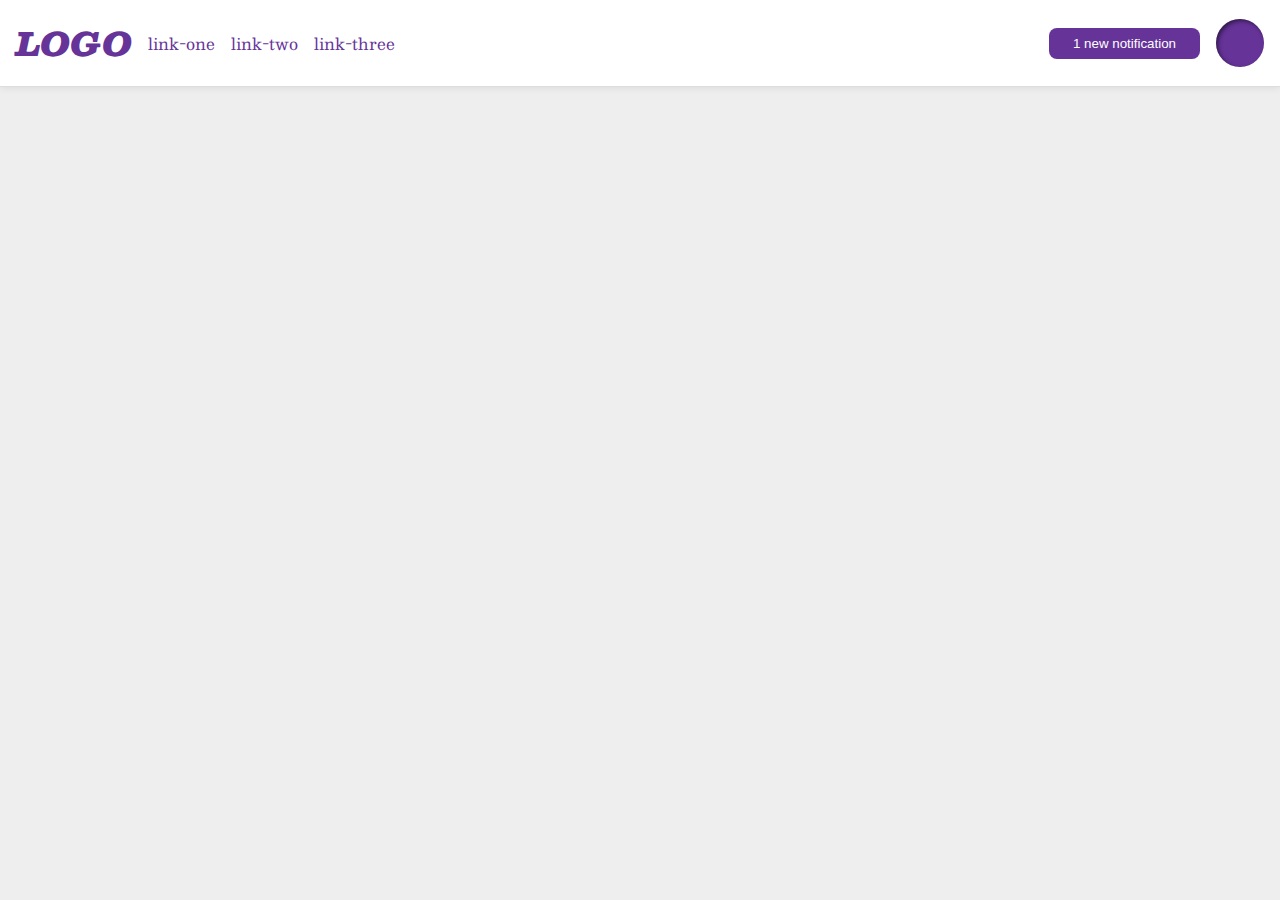
<file: flex/03-flex-header-2/index.html>
<!DOCTYPE html>
<html lang="en">
  <head>
    <meta charset="UTF-8">
    <meta http-equiv="X-UA-Compatible" content="IE=edge">
    <meta name="viewport" content="width=device-width, initial-scale=1.0">
    <title>Flex Header 2</title>
    <link rel="stylesheet" href="style.css">
  </head>
  <body>
    <div class="header">
      <div class="left">
        <div class="logo">
          LOGO
        </div>
        <ul class="links">
          <li><a href="google.com">link-one</a></li>
          <li><a href="google.com">link-two</a></li>
          <li><a href="google.com">link-three</a></li>
        </ul>
      </div>
      <div class="right">
        <button class="notifications">
          1 new notification
        </button>
        <div class="profile-image"></div>
      </div>
    </div>
  </body>
</html>
</file>
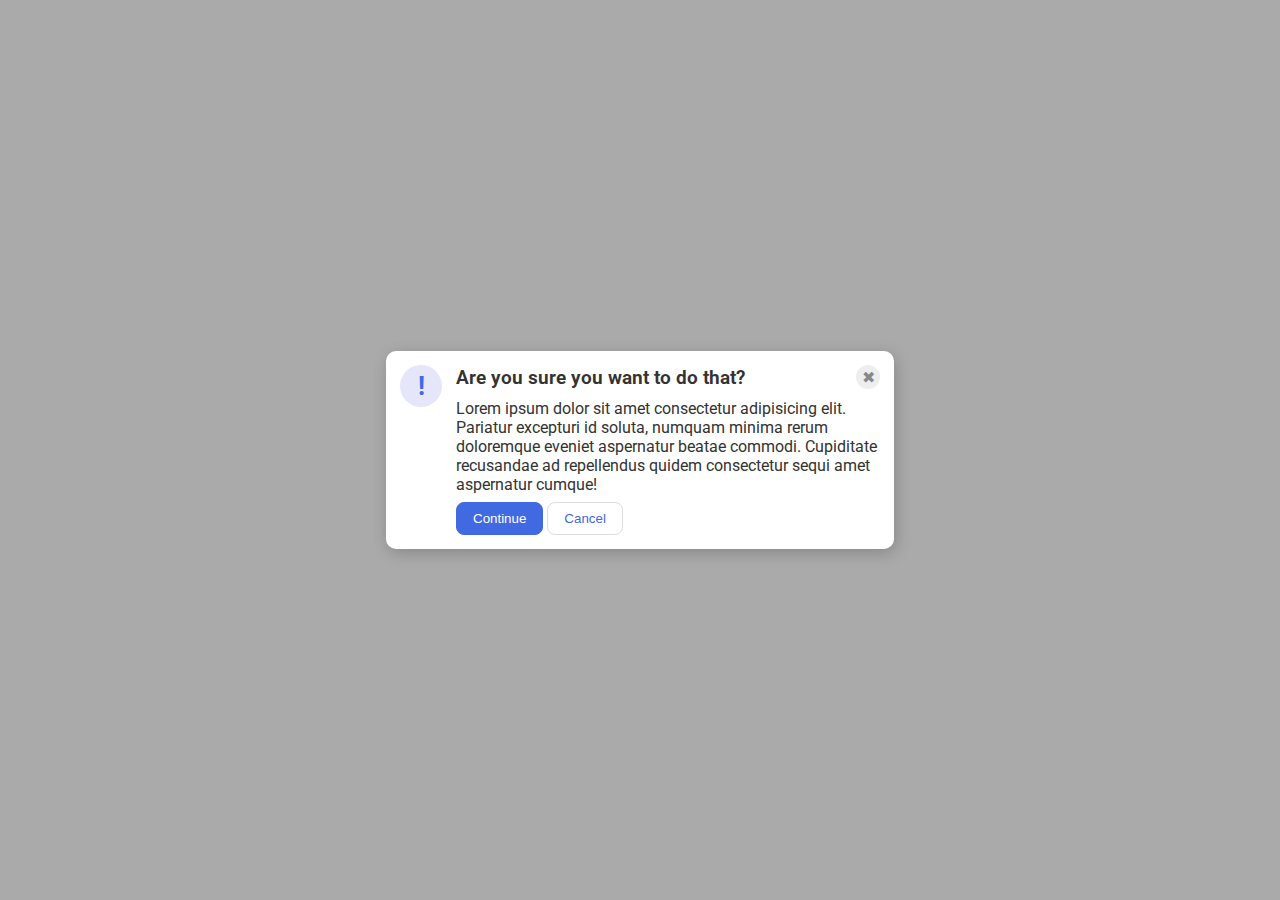
<file: flex/05-flex-modal/index.html>
<!DOCTYPE html>
<html lang="en">
  <head>
    <meta charset="UTF-8">
    <meta http-equiv="X-UA-Compatible" content="IE=edge">
    <meta name="viewport" content="width=device-width, initial-scale=1.0">
    <link rel="stylesheet" href="style.css">
    <title>Modal</title>
  </head>
  <body>
    <div class="modal">
      <div class="icon">!</div>
      <div class="top">
        <div class="header">Are you sure you want to do that?
          <div class="close-button">✖</div>
        </div>
        <div class="text">Lorem ipsum dolor sit amet consectetur adipisicing elit. Pariatur excepturi id soluta, numquam minima rerum doloremque eveniet aspernatur beatae commodi. Cupiditate recusandae ad repellendus quidem consectetur sequi amet aspernatur cumque!</div>
        <button class="continue">Continue</button>
        <button class="cancel">Cancel</button>
      </div>
    </div>
  </body>
</html>
</file>
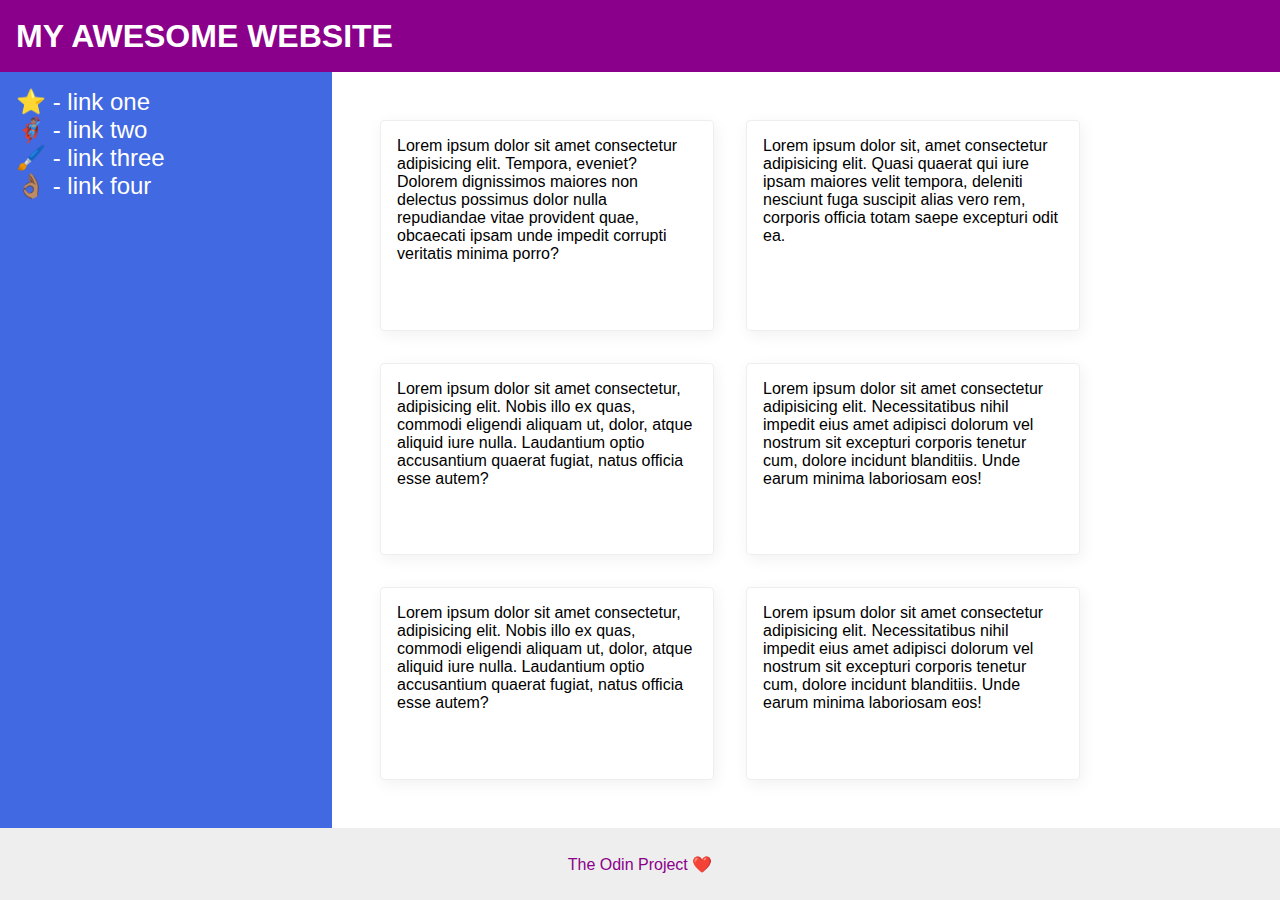
<file: flex/07-flex-layout-2/index.html>
<!DOCTYPE html>
<html lang="en">
  <head>
    <meta charset="UTF-8">
    <meta http-equiv="X-UA-Compatible" content="IE=edge">
    <meta name="viewport" content="width=device-width, initial-scale=1.0">
    <title>The Holy Grail</title>
    <link rel="stylesheet" href="style.css">
  </head>
  <body>
    <div class="header">
      MY AWESOME WEBSITE
    </div>
    <div class="body">
      <div class="sidebar">
        <ul>
          <li><a href="#">⭐ - link one</a></li>
          <li><a href="#">🦸🏽‍♂️ - link two</a></li>
          <li><a href="#">🖌️ - link three</a></li>
          <li><a href="#">👌🏽 - link four</a></li>
        </ul>
      </div>
        <div class="container">
          <div class="card">Lorem ipsum dolor sit amet consectetur adipisicing elit. Tempora, eveniet? Dolorem dignissimos maiores non delectus possimus dolor nulla repudiandae vitae provident quae, obcaecati ipsam unde impedit corrupti veritatis minima porro?</div>
          <div class="card">Lorem ipsum dolor sit, amet consectetur adipisicing elit. Quasi quaerat qui iure ipsam maiores velit tempora, deleniti nesciunt fuga suscipit alias vero rem, corporis officia totam saepe excepturi odit ea.</div>
          <div class="card">Lorem ipsum dolor sit amet consectetur, adipisicing elit. Nobis illo ex quas, commodi eligendi aliquam ut, dolor, atque aliquid iure nulla. Laudantium optio accusantium quaerat fugiat, natus officia esse autem?</div>
          <div class="card">Lorem ipsum dolor sit amet consectetur adipisicing elit. Necessitatibus nihil impedit eius amet adipisci dolorum vel nostrum sit excepturi corporis tenetur cum, dolore incidunt blanditiis. Unde earum minima laboriosam eos!</div>
          <div class="card">Lorem ipsum dolor sit amet consectetur, adipisicing elit. Nobis illo ex quas, commodi eligendi aliquam ut, dolor, atque aliquid iure nulla. Laudantium optio accusantium quaerat fugiat, natus officia esse autem?</div>
          <div class="card">Lorem ipsum dolor sit amet consectetur adipisicing elit. Necessitatibus nihil impedit eius amet adipisci dolorum vel nostrum sit excepturi corporis tenetur cum, dolore incidunt blanditiis. Unde earum minima laboriosam eos!</div>
        </div>
      </div>  
      <div class="footer">
        The Odin Project ❤️
      </div>
  </body>
</html>
</file>
<file: flex/03-flex-header-2/style.css>
/* this is some magical font-importing.  
you'll learn about it later. */
@import url('https://fonts.googleapis.com/css2?family=Besley:ital,wght@0,400;1,900&display=swap');

body {
  margin: 0;
  background: #eee;
  font-family: Besley, serif;
}

.header {
  background: white;
  border-bottom: 1px solid #ddd;
  box-shadow: 0 0 8px rgba(0,0,0,.1);
  display: flex;
  justify-content: space-between;
  padding: 16px;
}

.profile-image {
  background: rebeccapurple;
  box-shadow: inset 2px 2px 4px rgba(0,0,0,.5);
  border-radius: 50%;
  width: 48px;
  height:  48px;
}

.logo {
  color: rebeccapurple;
  font-size: 32px;
  font-weight: 900;
  font-style: italic;
}

button {
  border: none;
  border-radius: 8px;
  background: rebeccapurple;
  color: white;
  padding: 8px 24px;
}

a {
  /* this removes the line under our links */
  text-decoration: none;
  color: rebeccapurple;
}

ul {
  list-style-type: none;
  display: flex;
  gap: 16px;
  margin: 0;
  padding: 0;
}

.left, .right {
  display: flex;
  gap: 16px;
  align-items: center;
  
}
</file>
<file: flex/05-flex-modal/style.css>
@import url('https://fonts.googleapis.com/css2?family=Roboto:wght@400;700&display=swap');

html, body {
  height: 100%;
}

body {
  font-family: Roboto, sans-serif;
  margin: 0;
  background: #aaa;
  color: #333;
  /* I'll give you this one for free */
  display: flex;
  align-items: center;
  justify-content: center;
}

.modal {
  background: white;
  width: 480px;
  border-radius: 10px;
  box-shadow: 2px 4px 16px rgba(0,0,0,.2);
  display: flex;
  padding: 14px;
  gap: 14px;
}

.header {
  display: flex;
  justify-content: space-between;
  align-items: center;
  font-size: larger;
  font-weight: 650;
  margin-bottom: 10px;
}

.text {
  margin-bottom: 8px
}

.icon {
  color: royalblue;
  font-size: 26px;
  font-weight: 700;
  background: lavender;
  width: 42px;
  height: 42px;
  border-radius: 50%;
  display: flex;
  align-items: center;
  justify-content: center;
  flex-shrink: 0;
}

.close-button {
  background: #eee;
  border-radius: 50%;
  color: #888;
  font-weight: 400;
  font-size: 16px;
  height: 24px;
  width: 24px;
  display: flex;
  align-items: center;
  justify-content: center;
}

button {
  padding: 8px 16px;
  border-radius: 8px;
}

button.continue {
  background: royalblue;
  border: 1px solid royalblue;
  color: white;
}

button.cancel {
  background: white;
  border: 1px solid #ddd;
  color: royalblue;
}
</file>
<file: flex/07-flex-layout-2/style.css>
body {
  font-family: -apple-system, BlinkMacSystemFont, 'Segoe UI', Roboto, Oxygen, Ubuntu, Cantarell, 'Open Sans', 'Helvetica Neue', sans-serif;
  margin: 0;
  min-height: 100vh;
  display: flex;
  flex-direction: column;
}

.header {
  height: 72px;
  background: darkmagenta;
  color: white;
  display: flex;
  align-items: center; 
  padding: 0 16px;
  font-size: 32px;
  font-weight: 600;
 
}

.footer {
  height: 72px;
  background: #eee;
  color: darkmagenta;
  display: flex;
  align-items: center;
  justify-content: center;
}

.sidebar {
  width: 300px;
  background: royalblue;
  flex-shrink: 0;
  padding: 16px;
}

.card {
  border: 1px solid #eee;
  box-shadow: 2px 4px 16px rgba(0,0,0,.06);
  border-radius: 4px;
  width: 300px;
  margin: 16px;
  padding: 16px;
}

ul {
  list-style: none;
  padding: 0%;  
  margin: 0%;
}

a {
  text-decoration: none;
  color: white;
  font-size: 24px;
}

.container {
  display: flex;
  flex-wrap: wrap;
  padding: 32px;
}

.body {
  flex: 1;
  display: flex;
}
</file>
